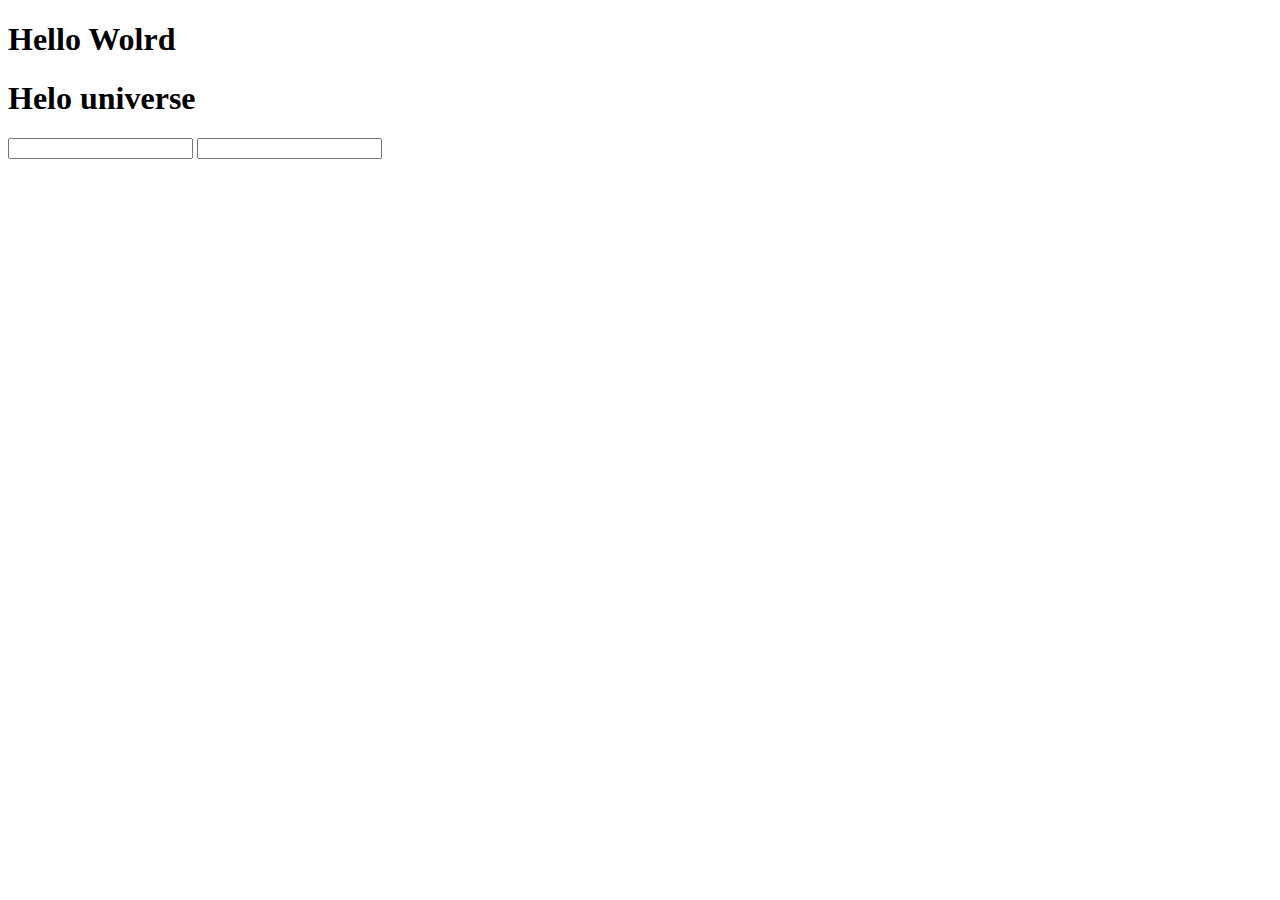
<file: Views/debug.html>
<!DOCTYPE html>
<html lang="en">
<head>
  <meta charset="UTF-8">
  <title>Page title</title>
</head>
<body>
  
  <h1>Hello Wolrd</h1>
  <h1>Helo universe</h1>
  <input type="text">
  <input type="text" readonly>
  
<script>

const getEl = (selector, type = "") => {
  
  const qs = 
    type.toLowerCase() === "all" 
    ? "querySelectorAll" 
    : "querySelector";
  
  return document[qs](selector);
  
};

const getProperty = (obj, type) => {
  
  if ( typeof obj !== "object" ) return false;
  
  const result = [];
  
  for ( const key in obj ) {
    
    result.push(key);
    
  }
  
 return type 
   ? result.filter(r => typeof obj[r] === type)
   : result;
  
};

getEl("input", "all").forEach((input, i, arr) => {
  
  input.addEventListener("focus", e => {
    
    input.previousElementSibling
      .classList.add("show");
    
    input.style.backgroundColor = "blue";
    
  });
  
  input.addEventListener("blur", e => {
    
    input.previousElementSibling
        .classList.remove("show");
        
    input.style.backgroundColor = "red";
    
  });
  
  input.addEventListener("keydown", e => {
    
    if ( e.key === "Enter" ) {
      
      console.log(i, getEl("input", "all").length);
      
    }
    
  });
  
});





</script>
</body>
</html>
</file>
